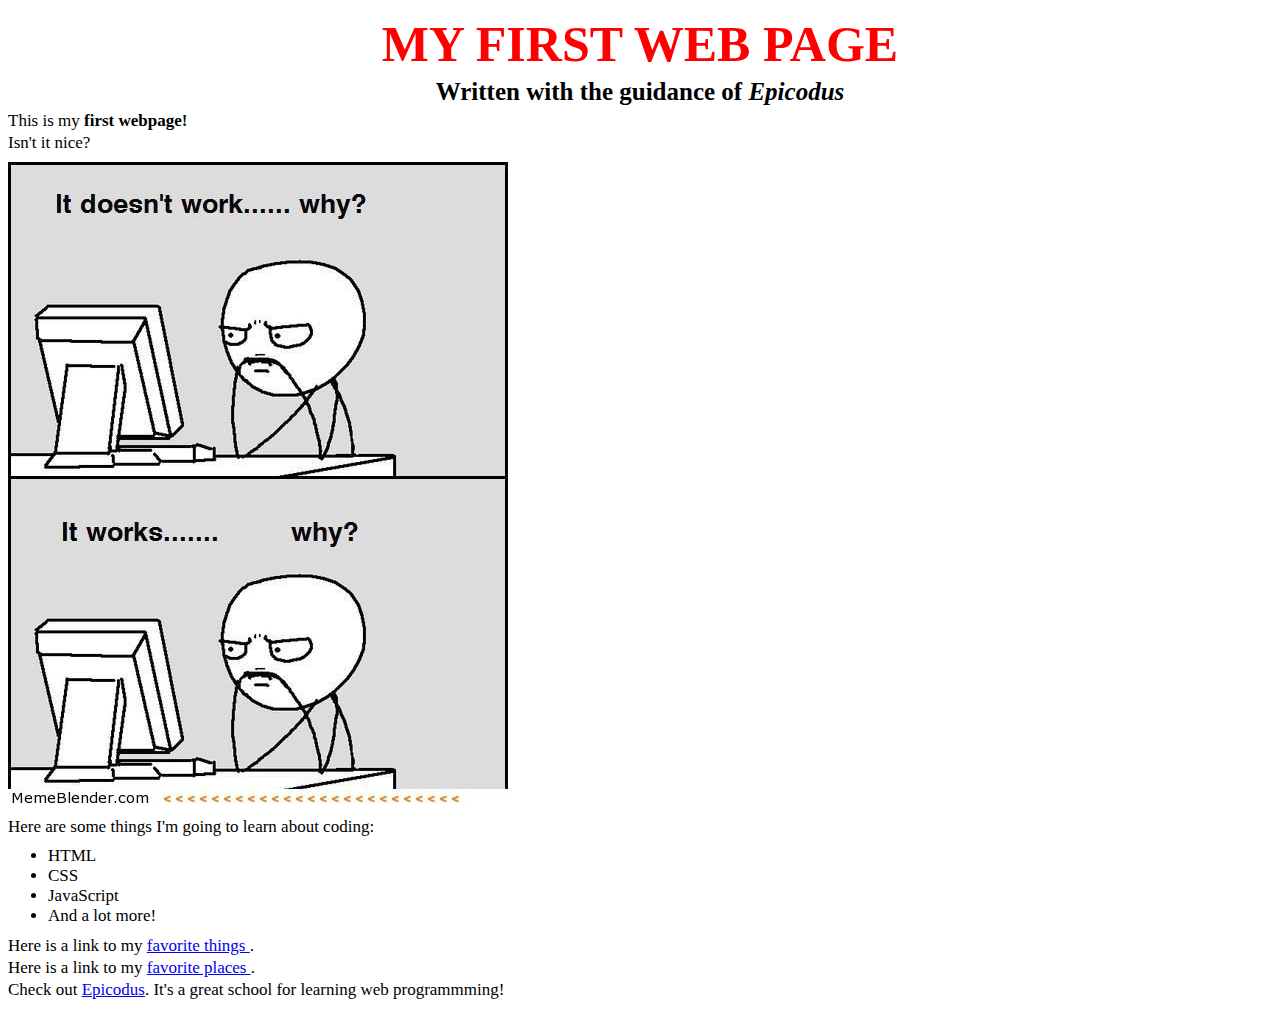
<file: index.html>
<!DOCTYPE html>
<html>
  <head>
    <link href="css/stylesMFW.css" rel="stylesheet" type="text/css">
    <title>Web page #1</title>
  </head>
  <body>
    <h1>MY FIRST WEB PAGE</h1>
    <h2>Written with the guidance of <em>Epicodus</em> </h2>

    <p>This is my <strong>first webpage!</strong></p>
    <p>Isn't it nice?</p>

    <img src="img/memelul.jpg" alt="Meme pic LUL">

    <p>Here are some things I'm going to learn about coding:</p>
    <ul>
      <li>HTML</li>
      <li>CSS</li>
      <li>JavaScript</li>
      <li>And a lot more!</li>
    </ul>

    <p> Here is a link to my <a href="favorite-things.html"> favorite things </a>.</p>
    <p> Here is a link to my <a href="favorite-places.html"> favorite places </a>.</p>

    <p> Check out <a href="http://www.epicodus.com/">Epicodus</a>. It's a great school
      for learning web programmming!</p>
  </body>
</html>
</file>
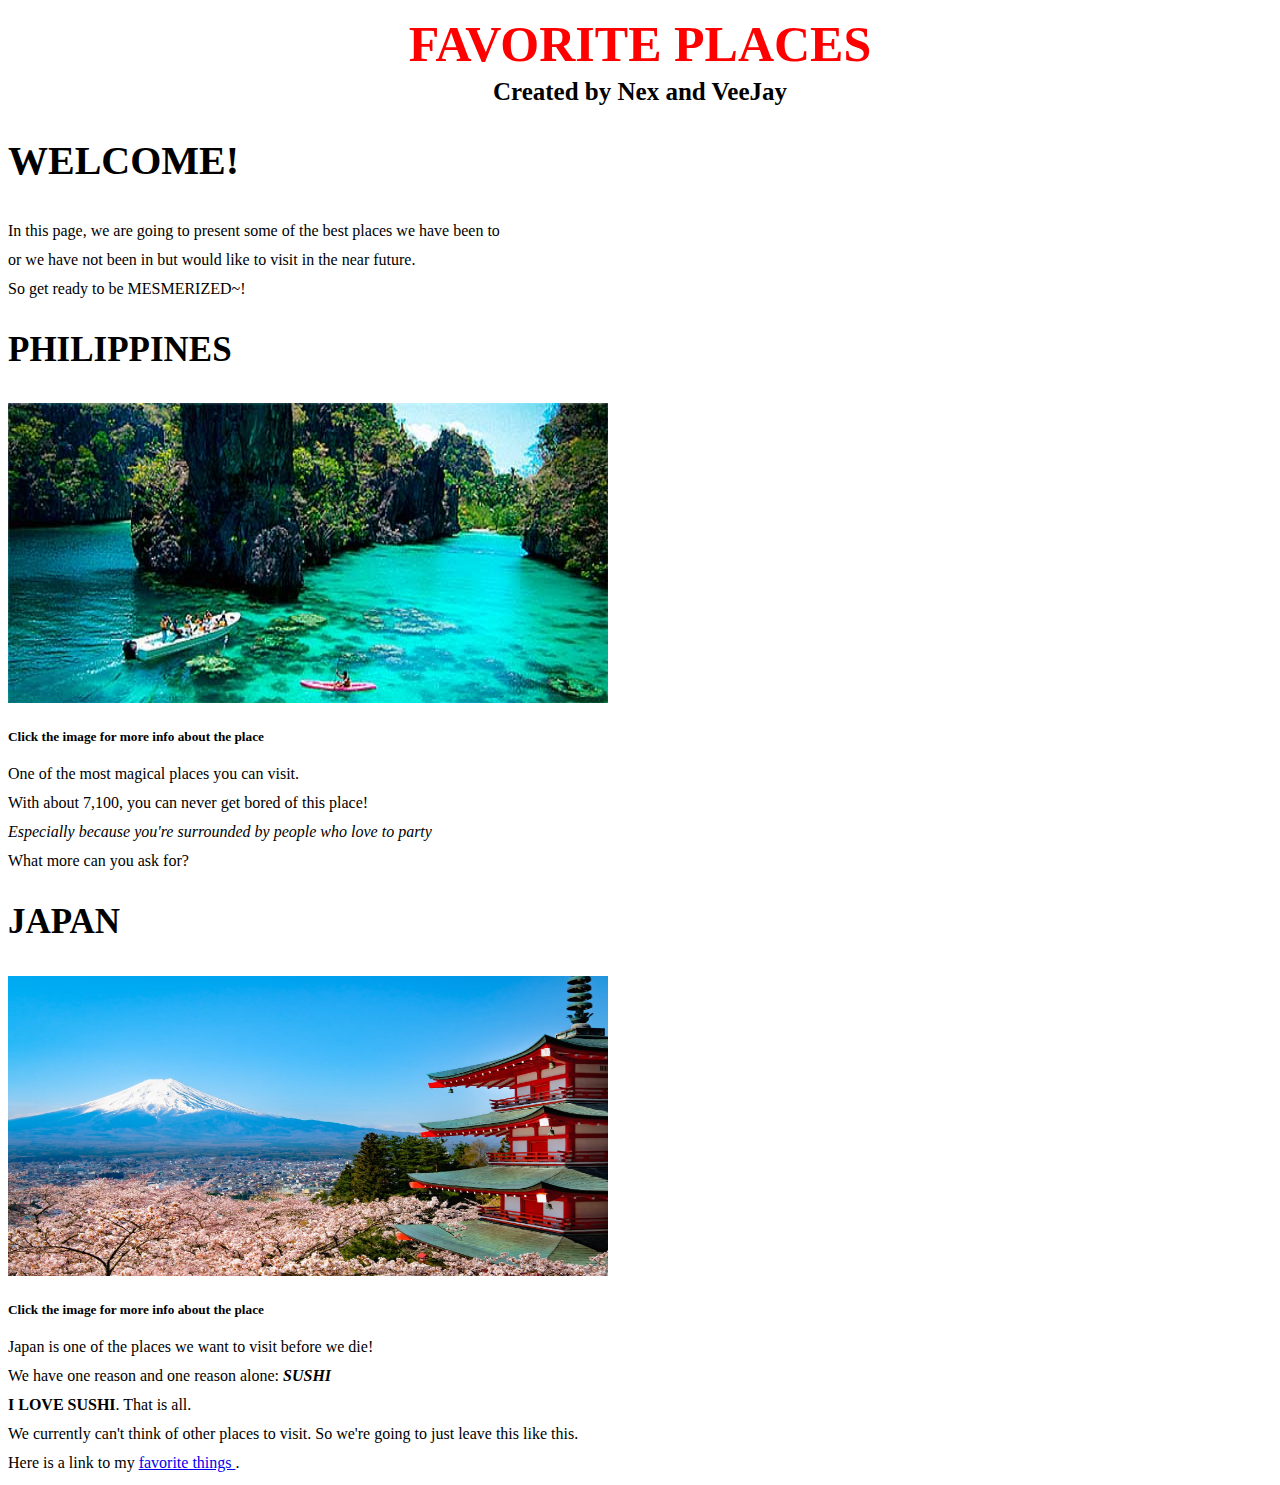
<file: favorite-places.html>
<!DOCTYPE html>
<html>
  <head>
    <link href="css/CSSFPlace.css" rel="stylesheet" type="text/css">
    <title> Favorite Places </title>
  </head>
  <body>
    <h1> FAVORITE PLACES </h1>
    <h2> Created by Nex and VeeJay </h2>

    <h3> WELCOME! </h3>
    <p> In this page, we are going to present some of the best places we have been to  </p>
    <p> or we have not been in but would like to visit in the near future. </p>


    <p>  So get ready to be MESMERIZED~! </p>

    <h4> PHILIPPINES </h4>
      <a href="https://en.wikipedia.org/wiki/Philippines">
        <img src="img/palawan.jpg" width="600" height="300">
      </a>
      <h5> Click the image for more info about the place </h5>
      <p>  One of the most magical places you can visit. </p>
      <p>  With about 7,100, you can never get bored of this place! </p>
      <p>  <em>Especially because you're surrounded by people who love to party</em> </p>
      <p>  What more can you ask for? </p>


    <h4> JAPAN </h4>
      <a href="https://en.wikipedia.org/wiki/Japan">
        <img src="img/japan.jpg" width="600" height="300">
      </a>
      <h5> Click the image for more info about the place </h5>
      <p> Japan is one of the places we want to visit before we die! </p>
      <p> We have one reason and one reason alone: <strong><em> SUSHI </strong></em> </p>
      <p> <strong>I LOVE SUSHI</strong>. That is all. </p>


    <p> We currently can't think of other places to visit. So we're going to just leave this like this. </p>
    <p> Here is a link to my <a href="favorite-things.html"> favorite things </a>.</p>


  </body>
</html>
</file>
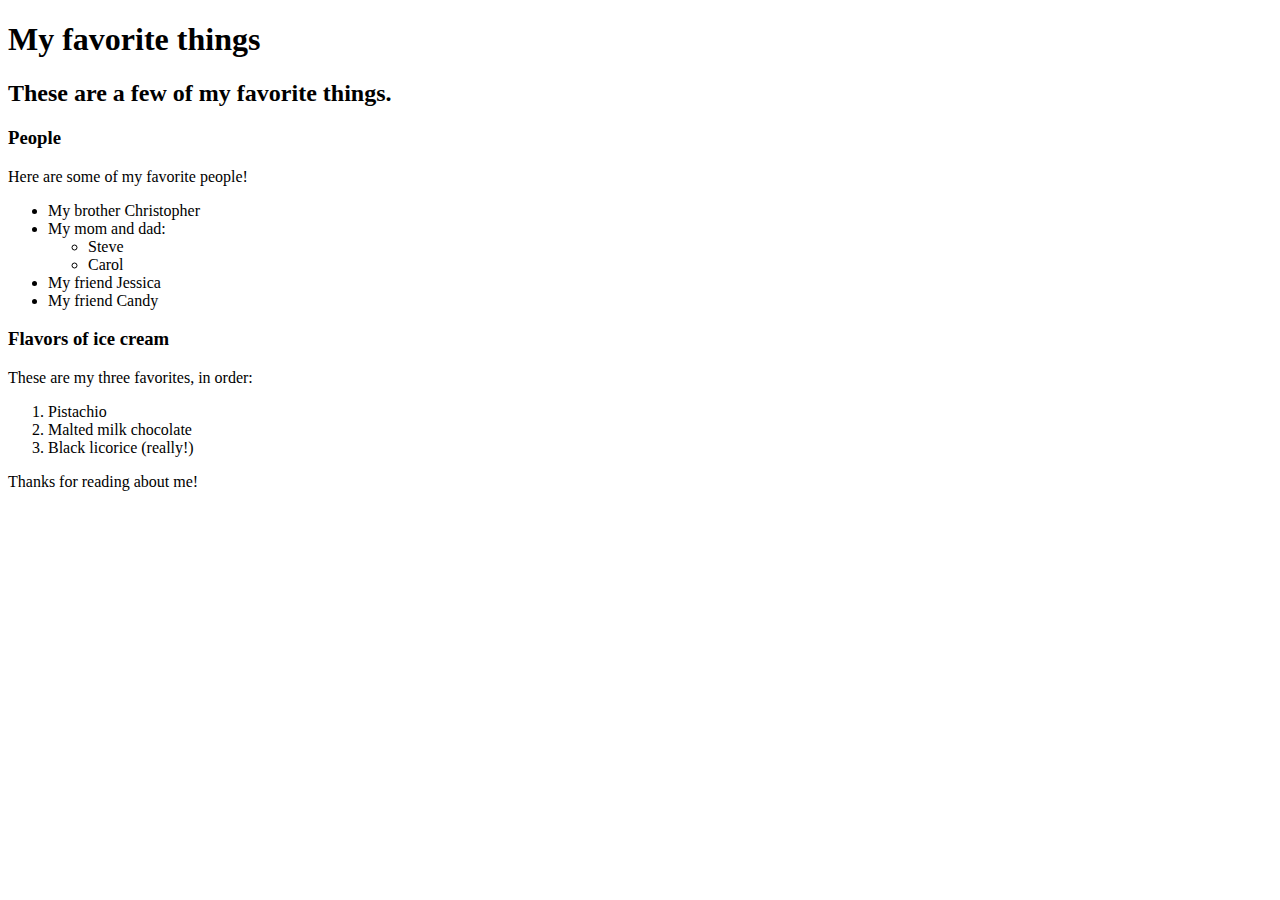
<file: favorite-things.html>
<!DOCTYPE html>
<html>
  <head>
    <title> Jake's favorite things </title>
  </head>

  <body>
    <h1> My favorite things </h1>
    <h2> These are a few of my favorite things. </h2>

    <h3> People </h3>
    <p> Here are some of my favorite people! </p>

    <ul>
      <li> My brother Christopher </li>
      <li> My mom and dad:
        <ul>
          <li> Steve </li>
          <li> Carol </li>
        </ul>
      </li>
      <li> My friend Jessica </li>
      <li> My friend Candy </li>
    </ul>

    <h3> Flavors of ice cream </h3>
    <p> These are my three favorites, in order: </p>

    <ol>
      <li> Pistachio </li>
      <li> Malted milk chocolate </li>
      <li> Black licorice (really!) </li>
    </ol>

    <p> Thanks for reading about me! </p>
  </body>
</html>
</file>
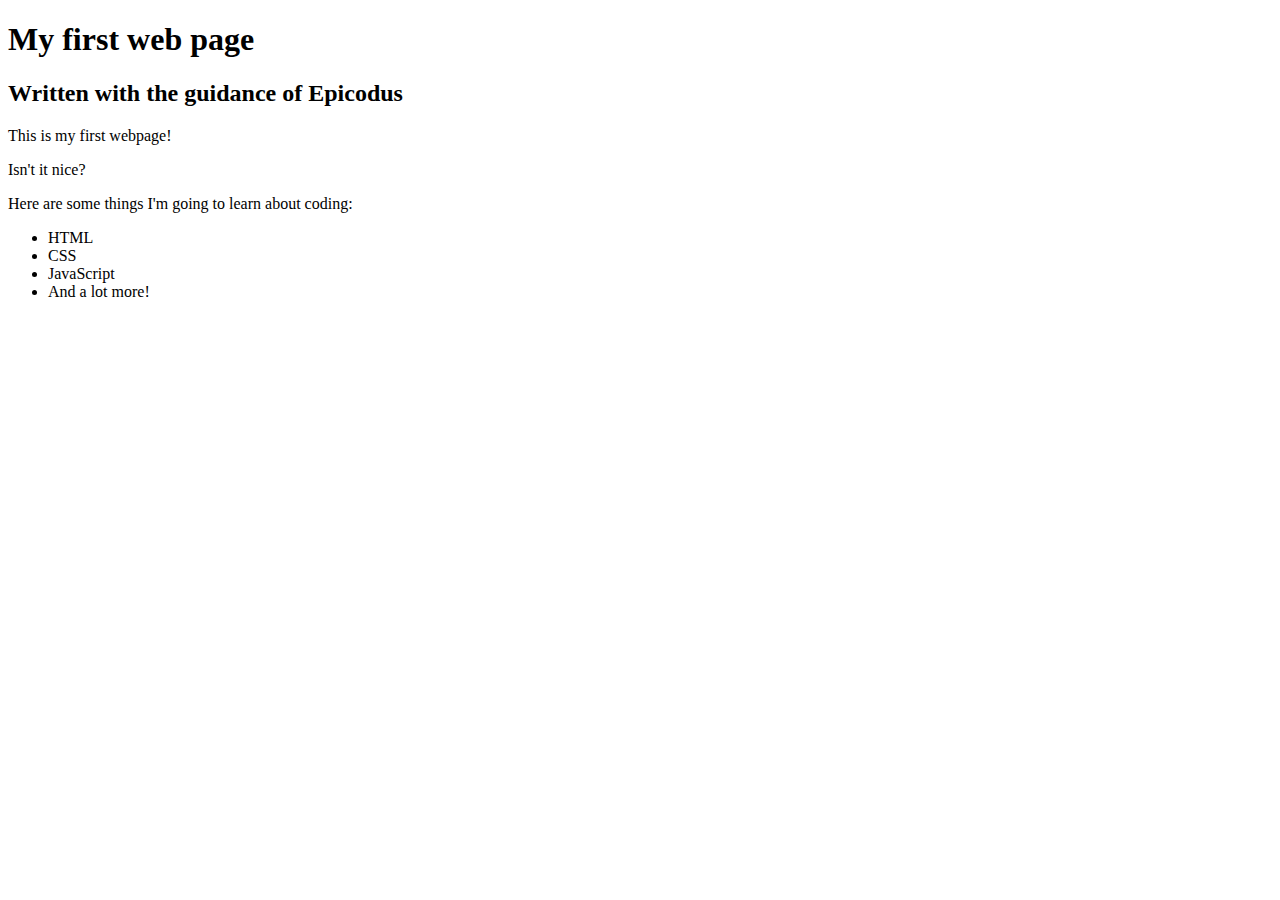
<file: my-first-webpage.html>
<!DOCTYPE html>
<html>
  <head>
    <title>Web page #1</title>
  </head>
  <body>
    <h1>My first web page</h1>
    <h2>Written with the guidance of Epicodus</h2>

    <p>This is my first webpage!</p>
    <p>Isn't it nice?</p>

    <p>Here are some things I'm going to learn about coding:</p>
    <ul>
      <li>HTML</li>
      <li>CSS</li>
      <li>JavaScript</li>
      <li>And a lot more!</li>
    </ul>
  </body>
</html>
</file>
<file: css/stylesMFW.css>
h1 {
  color: Red;
  text-align: center;
  font-family: fantasy;
  font-size: 50px;
  line-height: 20px;

}

h2 {
  text-align: center;
  font-size: 25px;
  font-family: fantasy;
  line-height: 10px;

}

p {
  font-size: 17px;
  line-height: 5px;
}

ul {
  font-size: 17px;
}
</file>
<file: css/CSSFPlace.css>
h1 {
  color: Red;
  text-align: center;
  font-family: fantasy;
  font-size: 50px;
  line-height: 20px;

}

h2 {
  text-align: center;
  font-size: 25px;
  font-family: fantasy;
  line-height: 10px;

}

h3 {
  font-size: 40px;
  font-family: fantasy;
}

h4 {
  font-size: 35px;
  font-family: fantasy;
  line-height: 15px;
}

p {
  line-height: 13px;
}
</file>
